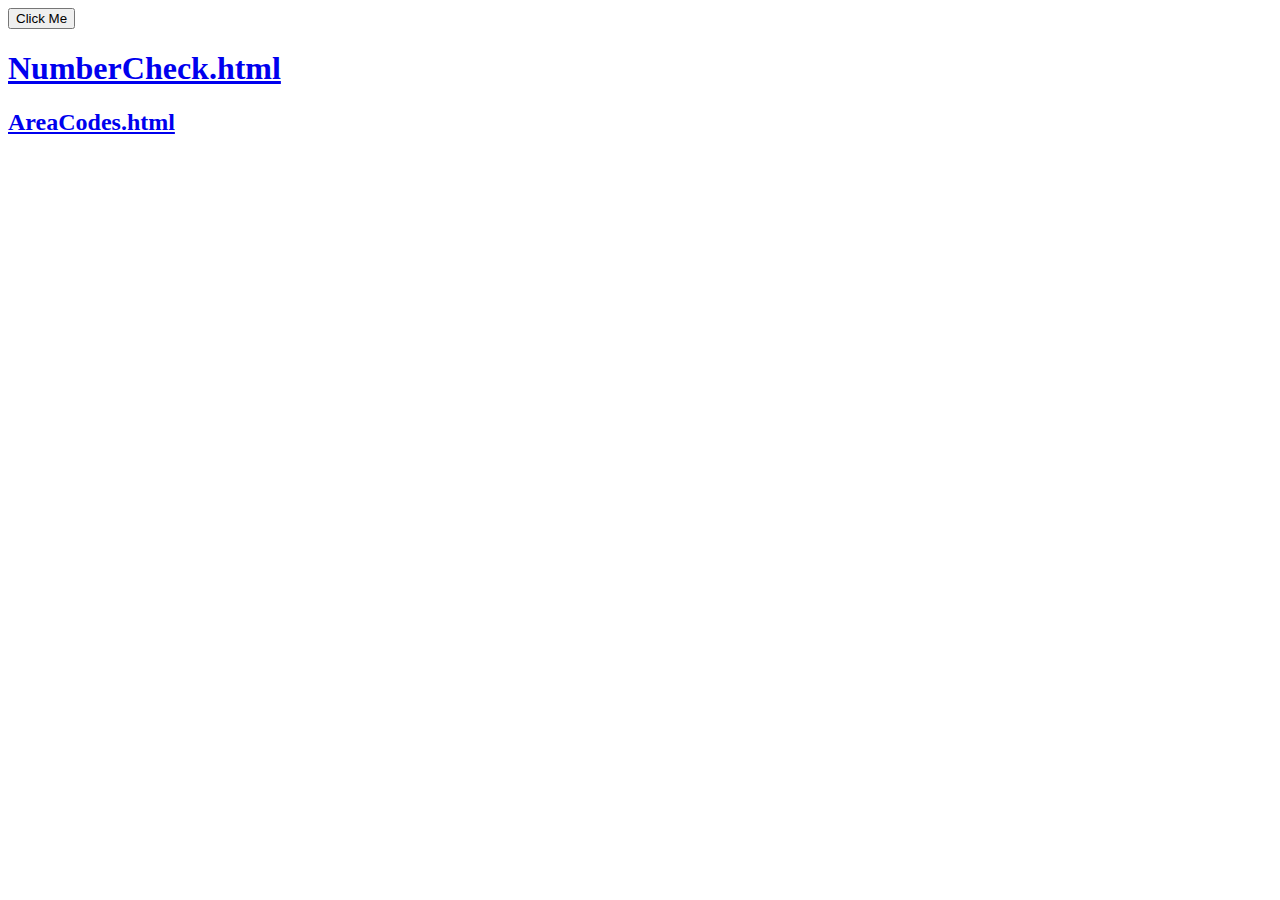
<file: index.html>
<!DOCTYPE html>
<html>

<head>
    <title>Assignment</title>
    <meta charset="UTF-8">
    
</head>
<script>
    function myfunction(text) {
        alert(text)
    }
</script>

<body onload="myfunction('The page has loaded')">
    <button onclick="myfunction('The button was clicked')">Click Me</button>
    
    <h1> <a href="https://anahiramirez45.github.io/NumberCheck.html">NumberCheck.html</a> </h1>
    <h2> <a href="https://anahiramirez45.github.io/AreaCodes.html">AreaCodes.html</a>       
</body>

</html>
</file>
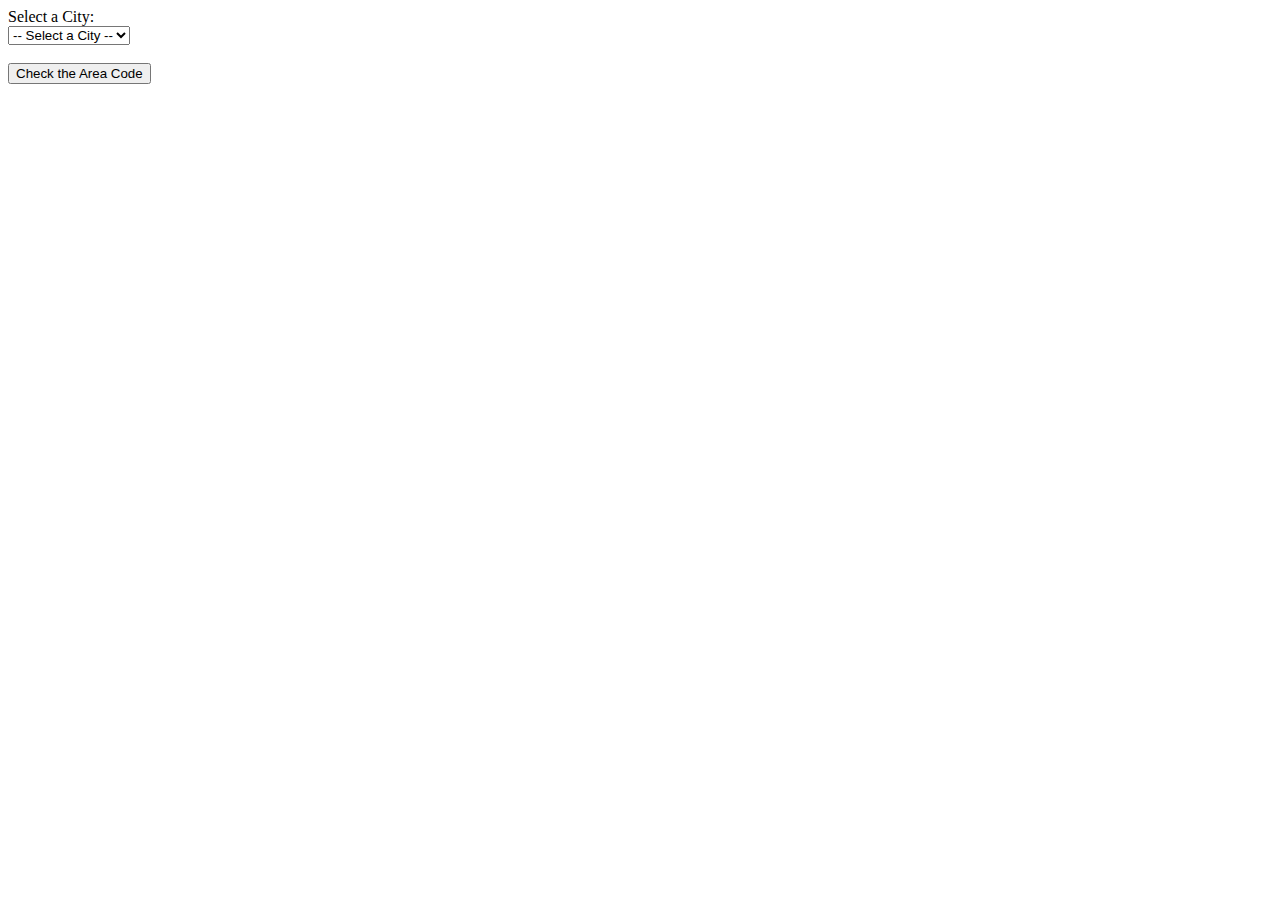
<file: AreaCodes.html>
<!doctype html>

<html>
<head>

  <meta charset="UTF-8">

  <title>Area Codes</title>

  <script type="text/javascript">

    /* <![CDATA[ */

    function checkTheCode()
    {
      var msg = "";
      var areaCode = document.getElementById("theCode").options[document.getElementById("theCode").selectedIndex].value;
      switch (parseInt(areaCode))
      {
        case 617:
          msg = "Boston's area code is " + areaCode;
    
        case 212:
          msg = "Manhattan's area code is " + areaCode;
    
        case 415:
          msg = "San Francisco's area code is " + areaCode;
    
        case 813:
          msg = "Tampa's area code is " + areaCode;

      }
      
      alert(msg);

    }

    /* ]]> */

  </script>

</head>

<body>

Select a City:

<form action="AreaCodes.html" method="post" name="theForm"

      onsubmit="checkTheCode(); return false;">

  <select name="theCode" id="theCode">

    <option value="You did not select a city.">-- Select a City --</option>
    <option value="617">Boston</option>
    <option value="212">Manhattan</option>
    <option value="415">San Francisco</option>
    <option value="813">Tampa</option>

  </select>

  <br />
  <br />

  <input type="submit" value="Check the Area Code" />

</form>

</body>

</html>
</file>
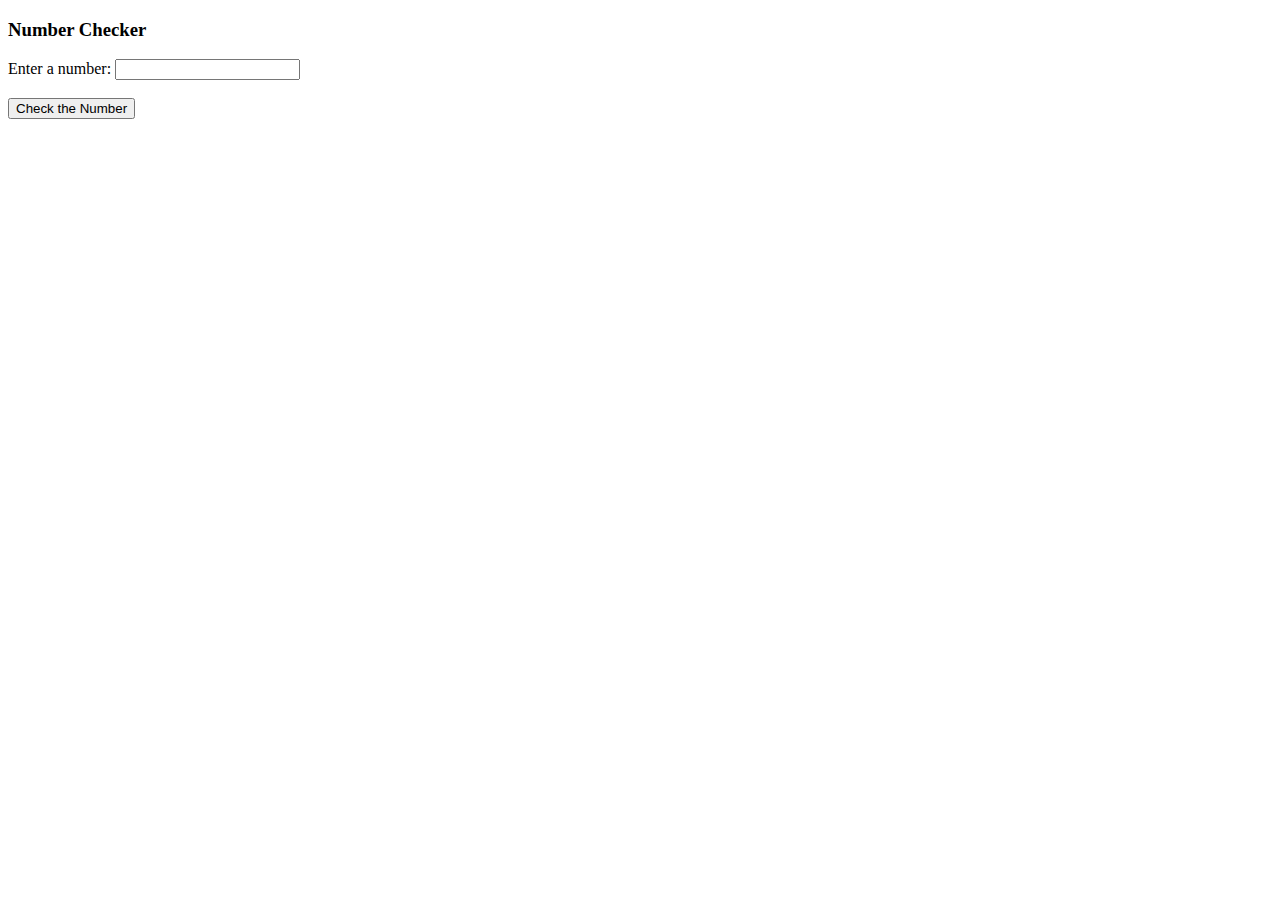
<file: NumberCheck.html>
<!doctype html>

<html>
<head>

  <meta charset="UTF-8">
  <title>Number Check</title>
  <script type="text/javascript">

    /* <![CDATA[ */
    function checkTheNumber()
    {
      var num = document.getElementById("theNumber").value;
      var msg = "";
      
      if (num >= 100)

        msg = msg + "The number is greater than 100";
        msg = msg + "The number is less than 100";      

      alert(msg);
    }

    /* ]]> */

  </script>
</head>

<body>

<h3>Number Checker</h3>

<form action="NumberCheck.html" method="post" name="theForm"
      onsubmit="checkTheNumber(); return false;">
  Enter a number: <input type="text" name="theNumber" id="theNumber" />

  <br />
  <br />

  <input type="submit" value="Check the Number" />

</form>
</body>
</html>
</file>
